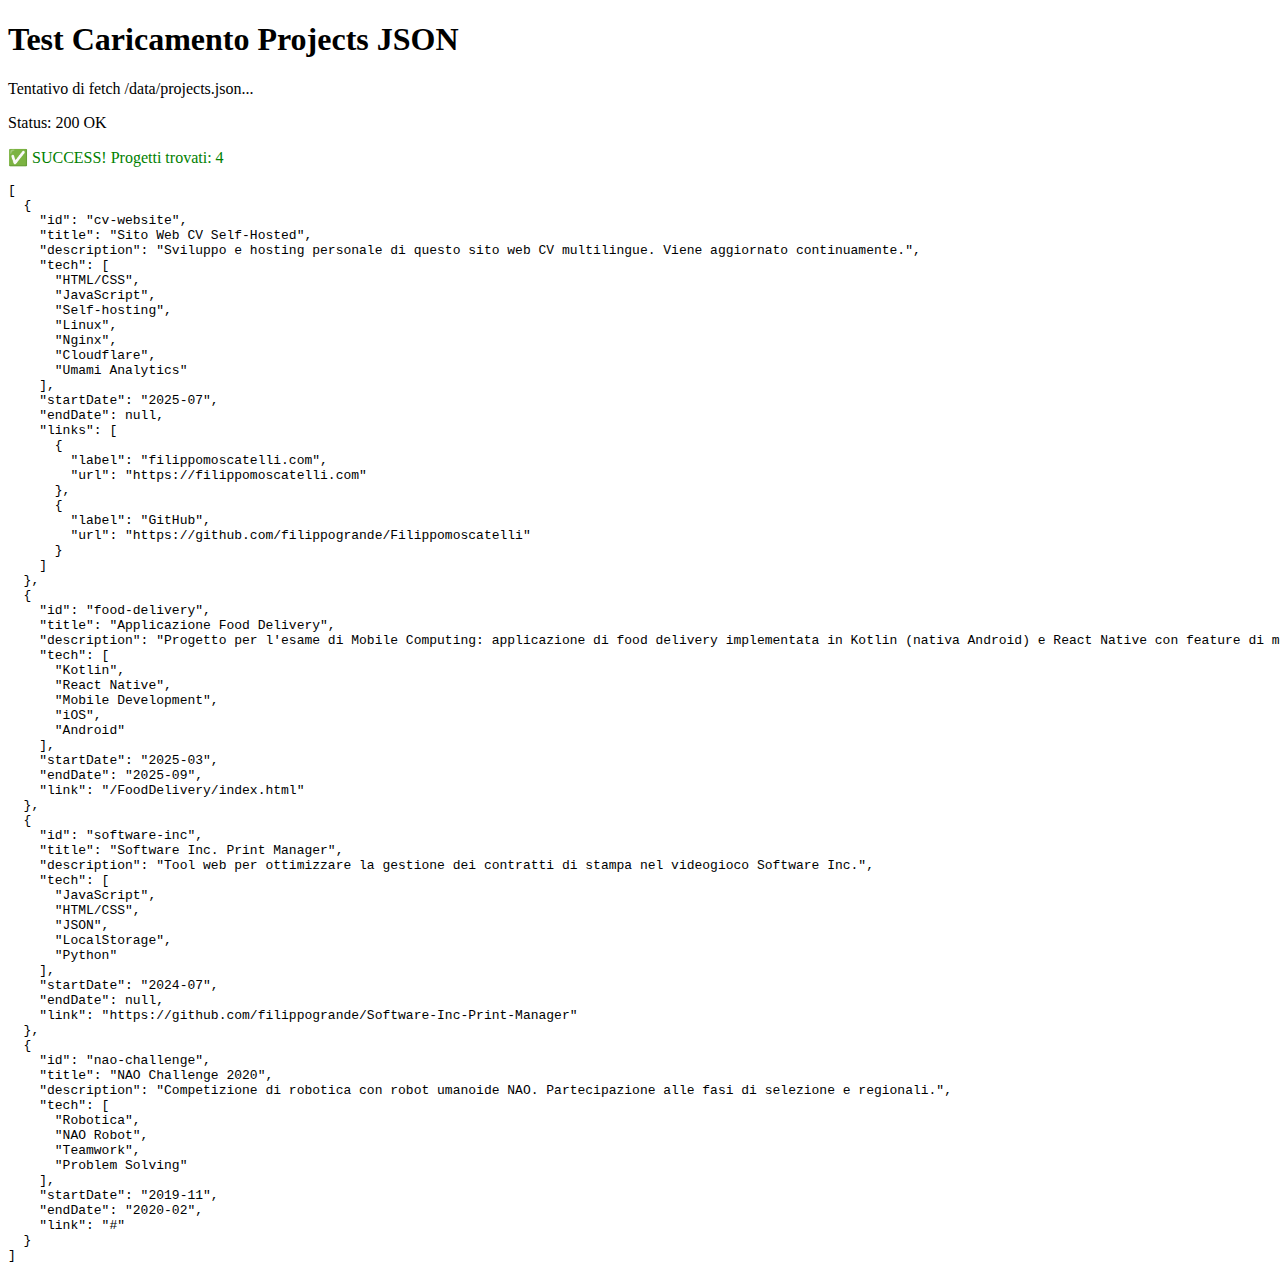
<file: test-projects.html>
<!DOCTYPE html>
<html>
<head>
    <title>Test Projects JSON</title>
</head>
<body>
    <h1>Test Caricamento Projects JSON</h1>
    <div id="result"></div>
    
    <script>
        async function testProjectsJSON() {
            const resultDiv = document.getElementById('result');
            
            try {
                resultDiv.innerHTML = '<p>Tentativo di fetch /data/projects.json...</p>';
                
                const response = await fetch('/data/projects.json', {cache: 'no-cache'});
                
                resultDiv.innerHTML += `<p>Status: ${response.status} ${response.statusText}</p>`;
                
                if (response.ok) {
                    const data = await response.json();
                    resultDiv.innerHTML += `<p style="color: green;">✅ SUCCESS! Progetti trovati: ${data.length}</p>`;
                    resultDiv.innerHTML += `<pre>${JSON.stringify(data, null, 2)}</pre>`;
                } else {
                    resultDiv.innerHTML += `<p style="color: red;">❌ ERRORE: ${response.status}</p>`;
                }
            } catch (error) {
                resultDiv.innerHTML += `<p style="color: red;">❌ ERRORE FETCH: ${error.message}</p>`;
            }
        }
        
        // Test automatico al caricamento
        testProjectsJSON();
    </script>
</body>
</html>
</file>
